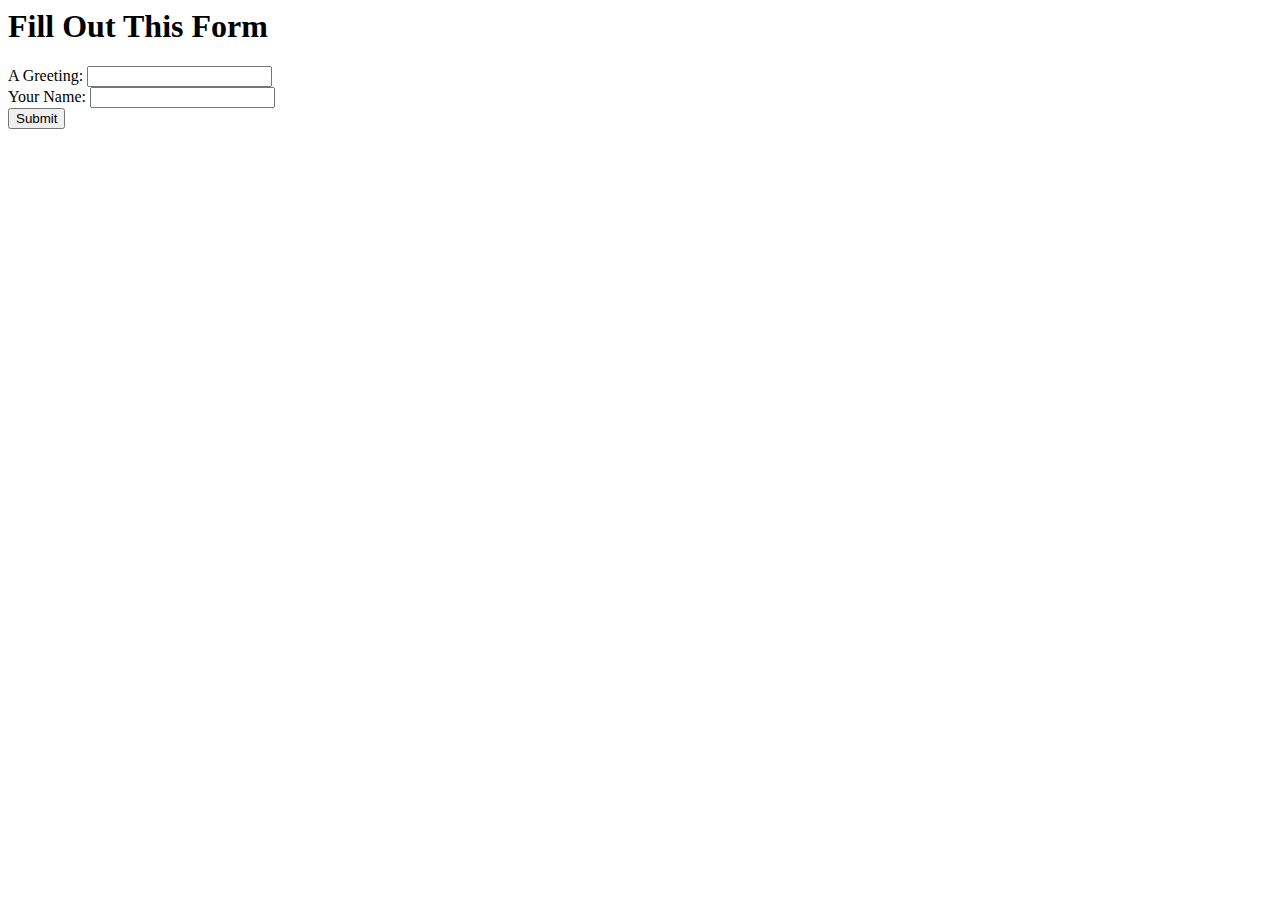
<file: EX51/gothonweb_1/templates/hello_form.html>
<html>
<head>
  <title>Sample Web Form</title>
</head>
<body>

<h1>Fill Out This Form</h1>

<form action=" /hello" method="POST">
  A Greeting: <input type="text" name="greet">
  <br />
  Your Name: <input type="text" name="name">
  <br />
  <input type="submit">
</form>

</body>
</html>
</file>
